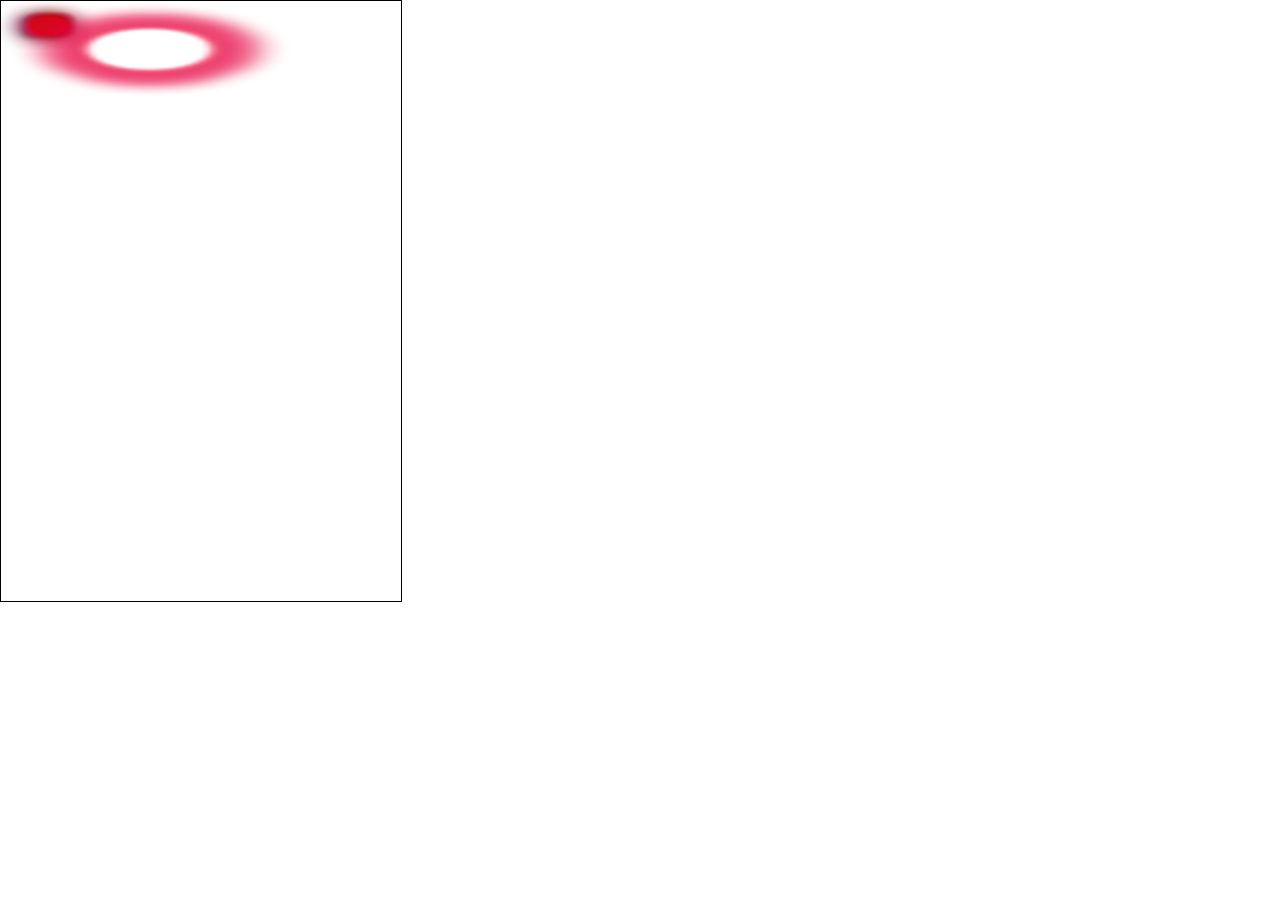
<file: index.html>
<!DOCTYPE html>
<html>
	<head>
		<meta charset="utf-8">
		<title>可编辑图片</title>
		<link rel="stylesheet" href="./base.css"/>
		<script src="./vue.js"></script>
		<style>
			.main{
				width: 400px;
				height: 600px;
				border: 1px solid #000;
			}
			.div1{
				position: absolute;
				background: url(./img/cursor.png);
				background-repeat: no-repeat;
				background-size: 100% 100%;
			}
			.div2{
				position: absolute;
				background: url(./img/cursortrail.png);
				background-repeat: no-repeat;
				background-size: 100% 100%;
			}
			.div3{
				position: absolute;
				border: 1px solid #55ffff;
			}
			.yuan{
				position: absolute;
				border-radius: 50%;
				border: 1px solid #000000;
				width: 10px;
				height: 10px;
				background-color: #fff;
			}
			.yuan:hover{
				cursor: pointer;
			}
		</style>
	</head>
	<body>
		<div id="app">
			<div class="main">
				<div class="div3" style="left: 0;top: 0;" v-show="switchBorder"></div>
				<div class="div2" v-drag style="left: 0;top: 0;width: 100px;height: 50px;"></div>
				<div class="div1" v-drag style="left: 0;top: 0;width: 300px;height: 100px;"></div>
				
				<div class="yuan yuan1" v-drag2 v-show="switchBorder"></div>
				<div class="yuan yuan2" v-drag2 v-show="switchBorder"></div>
				<div class="yuan yuan3" v-drag2 v-show="switchBorder"></div>
				<div class="yuan yuan4" v-drag2 v-show="switchBorder"></div>
				<div class="yuan yuan5" v-drag2 v-show="switchBorder"></div>
			</div>
		</div>
	</body>
	
	<script src="./main.js"></script>
</html>
</file>
<file: base.css>
*{margin:0;padding:0}
    em,i{font-style:normal}
    li{list-style:none}
    img{border:0;vertical-align:middle}
    button{cursor:pointer}
    a{color:#666;text-decoration:none}
    a:hover{color:#e33333}
    button,input{font-family:Microsoft YaHei,Heiti SC,tahoma,arial,Hiragino Sans GB,\\5B8B\4F53,sans-serif}
    body{-webkit-font-smoothing:antialiased;background-color:#fff;font:12px/1.5 Microsoft YaHei,Heiti SC,tahoma,arial,Hiragino Sans GB,\\5B8B\4F53,sans-serif;color:#666;width: 100%;}
    .hide,.none{display:none}
    .clearfix:after{visibility:hidden;clear:both;display:block;content:".";height:0}
    .clearfix{*zoom:1}
	html{height: 100%;}
</file>
